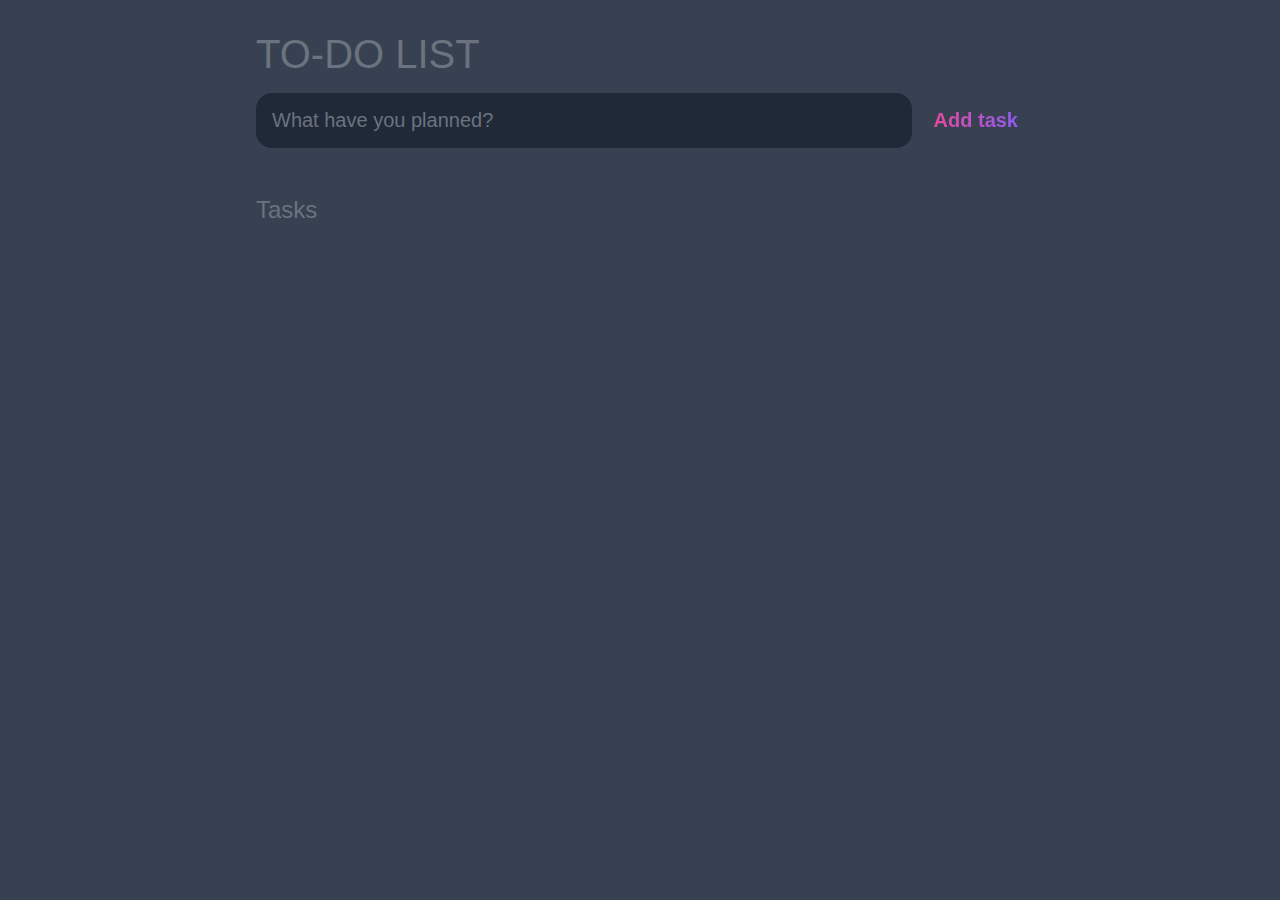
<file: todolist/index.html>
<!DOCTYPE html>
<html lang="en">
<head>
	<meta charset="UTF-8">
	<meta http-equiv="X-UA-Compatible" content="IE=edge">
	<meta name="viewport" content="width=device-width, initial-scale=1.0">
	<title>Task List 2024</title>

	<link rel="stylesheet" href="main.css" />
</head>
<body>
	
	<header>
		<h1>TO-DO LIST</h1>
		<form id="new-task-form">
			<input 
				type="text" 
				name="new-task-input" 
				id="new-task-input" 
				placeholder="What have you planned?" />
			<input 
				type="submit"
				id="new-task-submit" 
				value="Add task" />
		</form>
	</header>
	<main>
		<section class="task-list">
			<h2>Tasks</h2>

			<div id="tasks">

				<!-- <div class="task">
					<div class="content">
						<input 
							type="text" 
							class="text" 
							value="A new task"
							readonly>
					</div>
					<div class="actions">
						<button class="edit">Edit</button>
						<button class="delete">Delete</button>
					</div>
				</div> -->

			</div>
		</section>
	</main>

	<script src="main.js"></script>
</body>
</html>
</file>
<file: todolist/main.css>
:root {
	--dark: #374151;
	--darker: #1F2937;
	--darkest: #111827;
	--grey: #6B7280;
	--pink: #EC4899;
	--purple: #8B5CF6;
	--light: #EEE;
}

* {
	margin: 0;
	box-sizing: border-box;
	font-family: "Fira sans", sans-serif;
}

body {
	display: flex;
	flex-direction: column;
	min-height: 100vh;
	color: #FFF;
	background-color: var(--dark);
}

header {
	padding: 2rem 1rem;
	max-width: 800px;
	width: 100%;
	margin: 0 auto;
}

header h1{ 
	font-size: 2.5rem;
	font-weight: 300;
	color: var(--grey);
	margin-bottom: 1rem;
}

#new-task-form {
	display: flex;;
}

input, button {
	appearance: none;
	border: none;
	outline: none;
	background: none;
}

#new-task-input {
	flex: 1 1 0%;
	background-color: var(--darker);
	padding: 1rem;
	border-radius: 1rem;
	margin-right: 1rem;
	color: var(--light);
	font-size: 1.25rem;
}

#new-task-input::placeholder {
	color: var(--grey);
}

#new-task-submit {
	color: var(--pink);
	font-size: 1.25rem;
	font-weight: 700;
	background-image: linear-gradient(to right, var(--pink), var(--purple));
	-webkit-background-clip: text;
	-webkit-text-fill-color: transparent;
	cursor: pointer;
	transition: 0.4s;
}

#new-task-submit:hover {
	opacity: 0.8;
}

#new-task-submit:active {
	opacity: 0.6;
}

main {
	flex: 1 1 0%;
	max-width: 800px;
	width: 100%;
	margin: 0 auto;
}

.task-list {
	padding: 1rem;
}

.task-list h2 {
	font-size: 1.5rem;
	font-weight: 300;
	color: var(--grey);
	margin-bottom: 1rem;
}

#tasks .task {
	display: flex;
	justify-content: space-between;
	background-color: var(--darkest);
	padding: 1rem;
	border-radius: 1rem;
	margin-bottom: 1rem;
}

.task .content {
	flex: 1 1 0%;
}

.task .content .text {
	color: var(--light);
	font-size: 1.125rem;
	width: 100%;
	display: block;
	transition: 0.4s;
}

.task .content .text:not(:read-only) {
	color: var(--pink);
}

.task .actions {
	display: flex;
	margin: 0 -0.5rem;
}

.task .actions button {
	cursor: pointer;
	margin: 0 0.5rem;
	font-size: 1.125rem;
	font-weight: 700;
	text-transform: uppercase;
	transition: 0.4s;
}

.task .actions button:hover {
	opacity: 0.8;
}

.task .actions button:active {
	opacity: 0.6;
}

.task .actions .edit {
	background-image: linear-gradient(to right, var(--pink), var(--purple));
	-webkit-background-clip: text;
	-webkit-text-fill-color: transparent;
}

.task .actions .delete {
	color: crimson;
}
</file>
